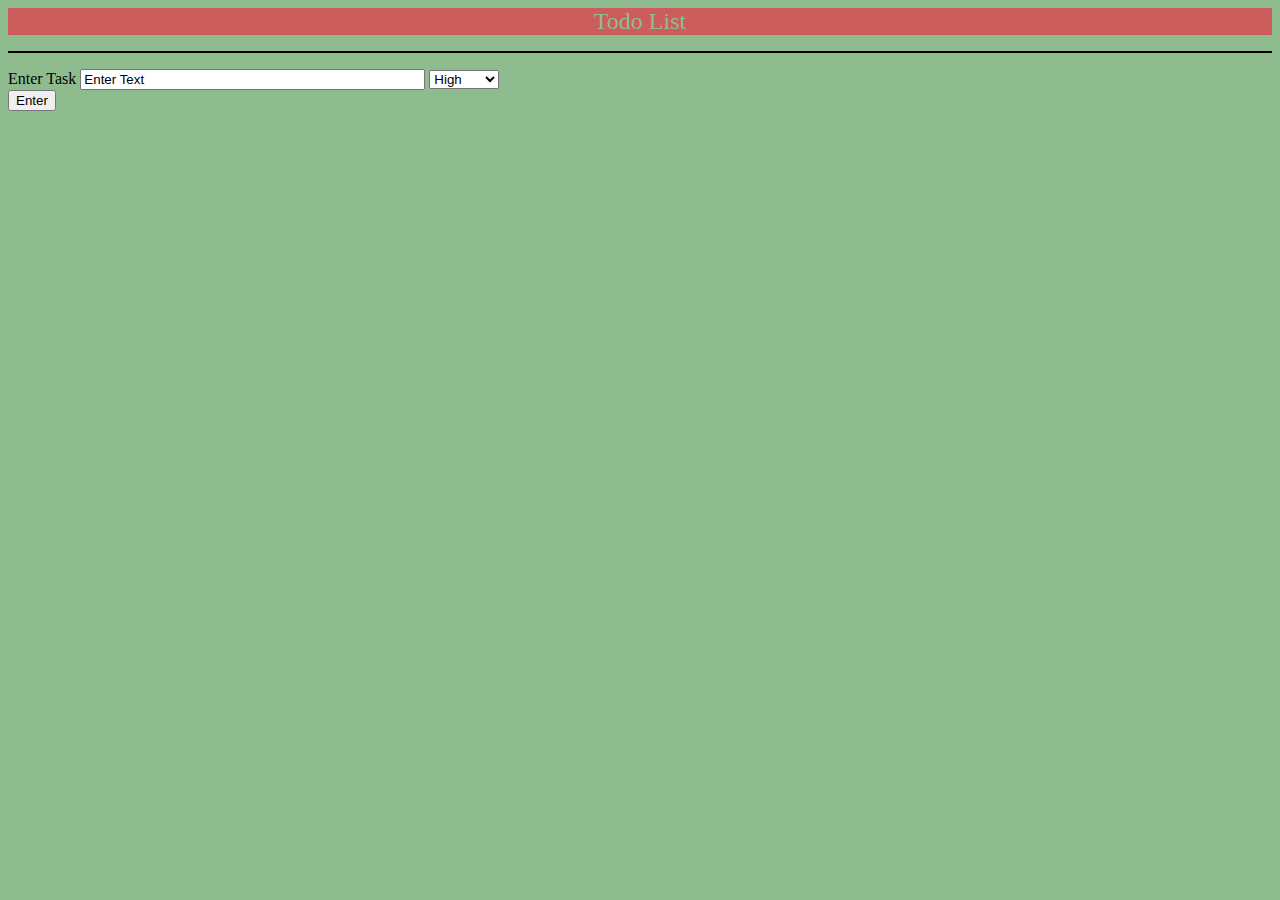
<file: CompleteToDo.html>
<html>
    <head>
     <link rel="stylesheet" type="text/css" href="completetodo.css">
    </head>
    <body onload='localLoad()'>
        <header>Todo List</header>
        <ul id="busylist">
        </ul>
    <aside>
        <label for ="taskbox">Enter Task</label>
        <input type="text" id="taskbox" size=40 value="Enter Text">
        
        <select id="priority">
            <option value = 1>High</option>
            <option value = 2>Medium</option>
            <option value = 3>Low</option>
        </select>
    </aside>
    <script type="text/javascript">


        addTask = function() {
            var newli;
            task = document.querySelector("#taskbox");
            tasklist = document.querySelector("#busylist");
            priorityValue = document.querySelector("#priority").options[document.querySelector('#priority').selectedIndex];
            newli = document.createElement('li');
            
            newcb = document.createElement('input');
            newcb.type = 'checkbox';
            newli.appendChild(newcb);
            t = document.createTextNode(task.value);
            newli.appendChild(t);
            tasklist.appendChild(newli);
            newli.className = priorityValue.value;
            task.value = "";
            newcb.onclick = doneTask; 
            
            localSave()
        }
         
        doneTask = function() {
            this.parentNode.className = "done";
            localSave()
        }
       
       
          localSave = function() {
            res = [];
            var i;
            allEntries = document.querySelectorAll('li');
            for(i=0; i < allEntries.length; i++) {
                if (allEntries[i].className != 'done' ) {
                    res.push(allEntries[i].innerText);
                }
            }
            localStorage.setItem("todoDatabase",JSON.stringify(res));
        }
          localLoad = function() {
              var storedList = localStorage.getItem('todoDatabase');
              var sl = JSON.parse(storedList);
              var list = document.querySelector('#busylist');
              for (i=sl.length - 1; i >= 0; i--) {
                  var entry = document.createElement('li');
                  var cb = document.createElement('input');
                  cb.type = 'checkbox'
                  var node = document.createTextNode(sl[i]);
                  entry.appendChild(cb);
                  entry.appendChild(node);
                  list.appendChild(entry);
                  cb.onclick = doneTask;
              }
          }
                  

  </script>  
 <button onclick="addTask();">Enter</button>
 </body>
</html>
</file>
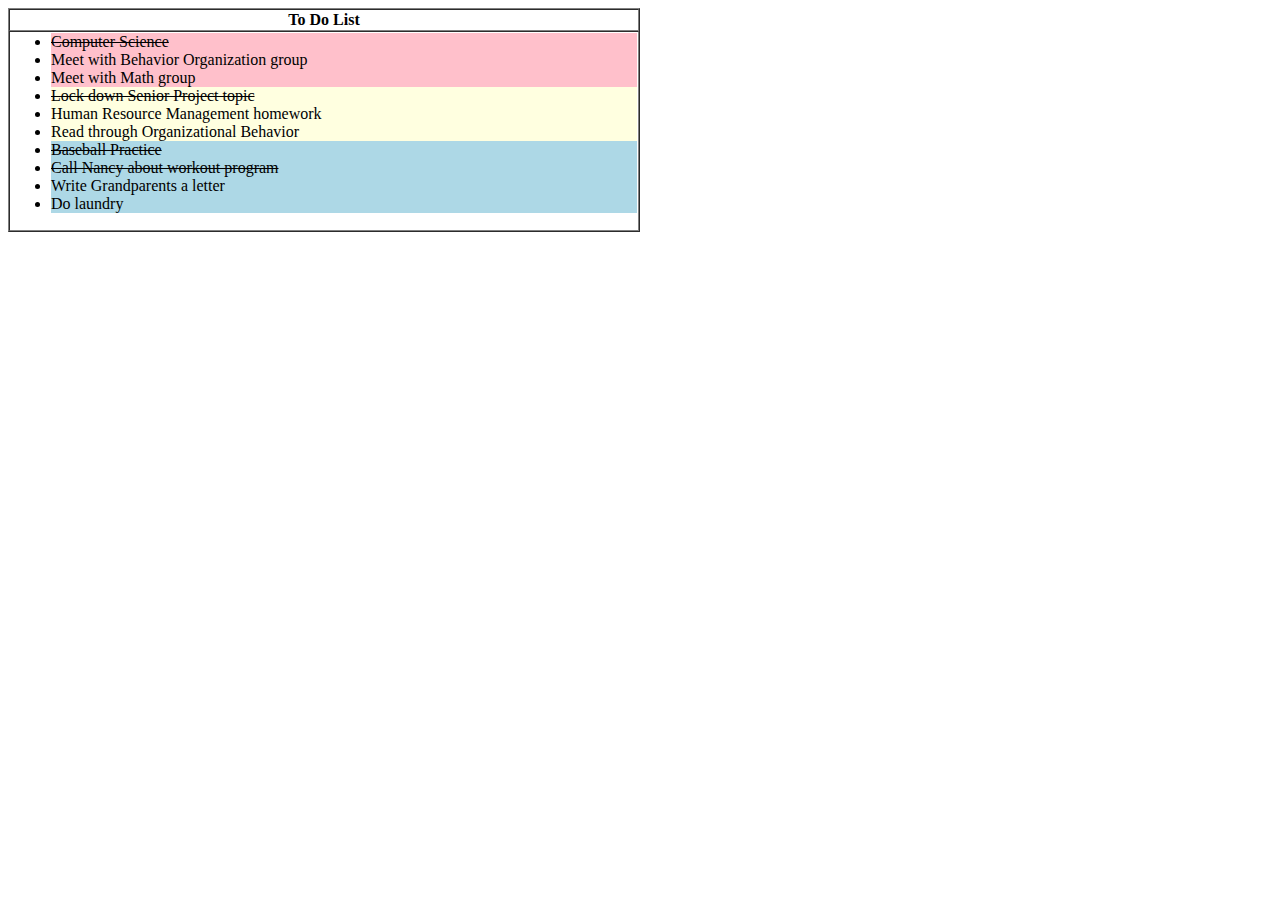
<file: Todo.html>
<html>
<head>

<table width='50%' border=1px cellspacing=0>
<link rel="stylesheet" type="text/css" href="todo.css">    
</head>

<body>
<tr>
    <th>To Do List</th>
</tr>

<tr>
<td>
<ul>
    <p> <div id="mostimportant">
	<li><strike>Computer Science</strike></li>
	<li>Meet with Behavior Organization group</li>
        <li>Meet with Math group</li>
    	</div>
    	<div id="important">
	<li><strike>Lock down Senior Project topic</strike></li>
	<li>Human Resource Management homework</li>
        <li>Read through Organizational Behavior</li>
    	</div>
    	<div id="leastimportant">
	<li><strike>Baseball Practice</strike></li>
	<li><strike>Call Nancy about workout program</strike></li> 
        <li>Write Grandparents a letter</li>
        <li>Do laundry</li>
        </div>
    </p>
</ul>
</td>
</tr>
</body>


</html>
</file>
<file: completetodo.css>
body { 
           background-color: darkseagreen;
    }
    header {
            background-color: indianred;
            font-size: 150%;
            color: darkseagreen;
            text-align: center;
    }
        
    ul {
        list-style-type: none;
        background: indianred;
        border: 1px solid;
    }
    li.done {
            text-decoration: line-through;
    }
</file>
<file: todo.css>
#mostimportant {
         background-color: pink;
      }
      
#important {
         background-color: lightyellow;
      }
    
#leastimportant {
         background-color: lightblue;
      }

ul.menu {
    padding: 0;
}

ul.menu li {
    display: inline;
}

ul.menu li a {
    background-color: lightblue;
    color: white;
    padding: 10px 20px;
    text-decoration: none;
    border-radius: 4px 4px 0 0;
}

ul.menu li a:hover {
    background-color: darkblue;
}
</file>
